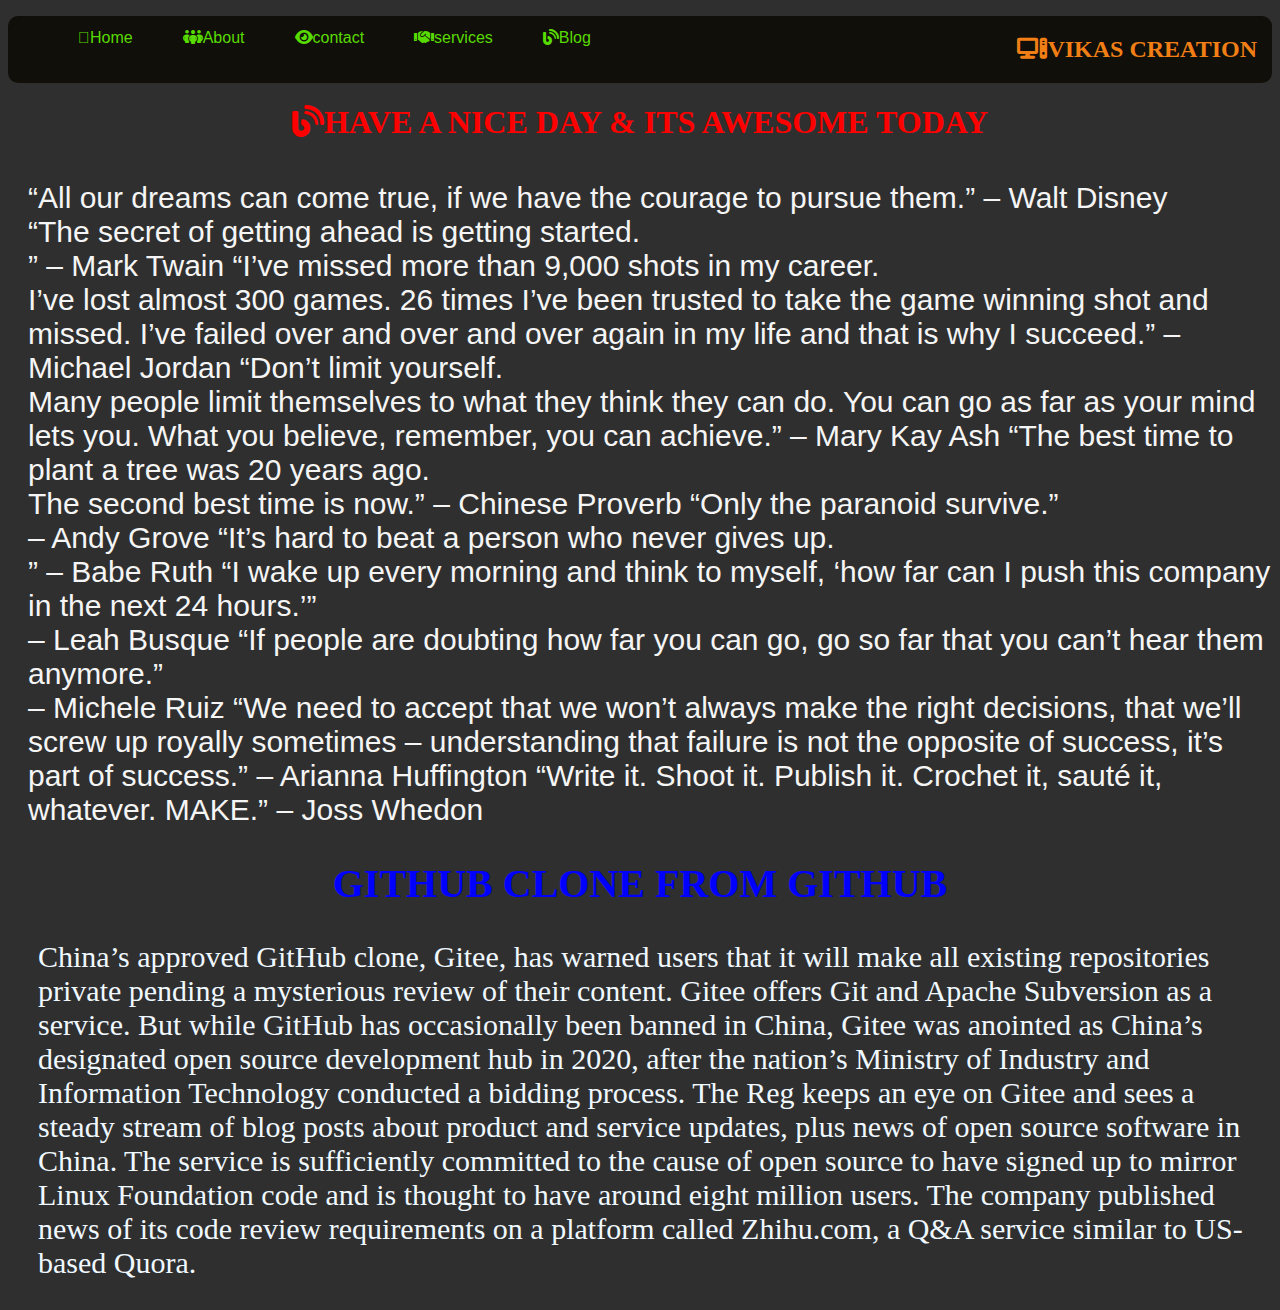
<file: blog.html>
<!DOCTYPE html>
<html lang="en">
<head>

    <title>blogs and news</title>

    <link rel="stylesheet" href="css/all.css">
    


    <style>
body{

background-color: rgba(0, 0, 0, 0.815);

}
nav li{
        float: left;
        list-style: none;
        margin: 13px 20px;
        padding-left: 10px;
        text-decoration: none;
    
    }
    nav{
        background-color: rgb(17, 15, 9);
        border-radius: 10px;
    
    }

    a:hover{
        color: rgb(223, 0, 0);
    }
nav ul{
        overflow: auto;
    }

    nav li a{
    color: rgb(88, 219, 0);
    text-decoration: none;
    font-family: Arial, Helvetica, sans-serif;
    }


    .search{
        float: right;
        padding-right: 15px;
    }


    
    .search input{

        border-radius: 10px;
    }
    


    </style>
</head>
<body>
    
 
    <header>
        <nav>
    <ul>
    <li><a href="index.html"><i class="fa-thin fa-house-user"></i>Home</a></li>
    <li><a href="about.html"><i class="fa-solid fa-people-group"></i>About</a></li>
    <li><a href="contact_us.html"><i class="fa-solid fa-eye"></i>contact</a></li>
    <li><a href="services.html"><i class="fa-solid fa-handshake"></i>services</a></li>
    <li><a href="blog.html"><i class="fa-solid fa-blog"></i>Blog</a></li>
    
    <div class="search">
    <h2 style="color: rgb(241, 127, 21);"><b><i class="fa-solid fa-computer"></i>VIKAS CREATION</b></h2>
    
    </div>
    </ul>
        </nav> 
    </header>


    <h1 style="text-align: center; color: red;"><i class="fa-solid fa-blog"></i>HAVE A NICE DAY & ITS AWESOME TODAY </h1>


    <br>
<div style="padding-left: 20px;  font-size: 30px; font-family:  sans-serif; color: whitesmoke;">

    “All our dreams can come true, if we have the courage to pursue them.” – Walt Disney<br>
“The secret of getting ahead is getting started.<br>” – Mark Twain
“I’ve missed more than 9,000 shots in my career.<br> I’ve lost almost 300 games. 26 times I’ve been trusted to take the game winning shot and missed. I’ve failed over and over and over again in my life and that is why I succeed.” – Michael Jordan
“Don’t limit yourself.<br> Many people limit themselves to what they think they can do. You can go as far as your mind lets you. What you believe, remember, you can achieve.” – Mary Kay Ash
“The best time to plant a tree was 20 years ago.<br> The second best time is now.” – Chinese Proverb
“Only the paranoid survive.” <br>– Andy Grove
“It’s hard to beat a person who never gives up.<br>” – Babe Ruth
“I wake up every morning and think to myself, ‘how far can I push this company in the next 24 hours.’” <br>– Leah Busque
“If people are doubting how far you can go, go so far that you can’t hear them anymore.” <br>– Michele Ruiz
“We need to accept that we won’t always make the right decisions, that we’ll screw up royally sometimes – understanding that failure is not the opposite of success, it’s part of success.” – Arianna Huffington
“Write it. Shoot it. Publish it. Crochet it, sauté it, whatever. MAKE.” – Joss Whedon
</div>


<h2 style="color: ALICEBLUE; font-size: 40px; text-align: center; color: blue;">GITHUB CLONE FROM GITHUB</h2>
<P style="font-size: 30PX; padding-left: 30px; color: aliceblue;"> China’s approved GitHub clone, Gitee, has warned users that it will make all existing repositories private pending a mysterious review of their content.

    Gitee offers Git and Apache Subversion as a service. But while GitHub has occasionally been banned in China, Gitee was anointed as China’s designated open source development hub in 2020, after the nation’s Ministry of Industry and Information Technology conducted a bidding process.
    
    The Reg keeps an eye on Gitee and sees a steady stream of blog posts about product and service updates, plus news of open source software in China. The service is sufficiently committed to the cause of open source to have signed up to mirror Linux Foundation code and is thought to have around eight million users.
    
    The company published news of its code review requirements on a platform called Zhihu.com, a Q&A service similar to US-based Quora.</P>

</body>
</html>
</file>
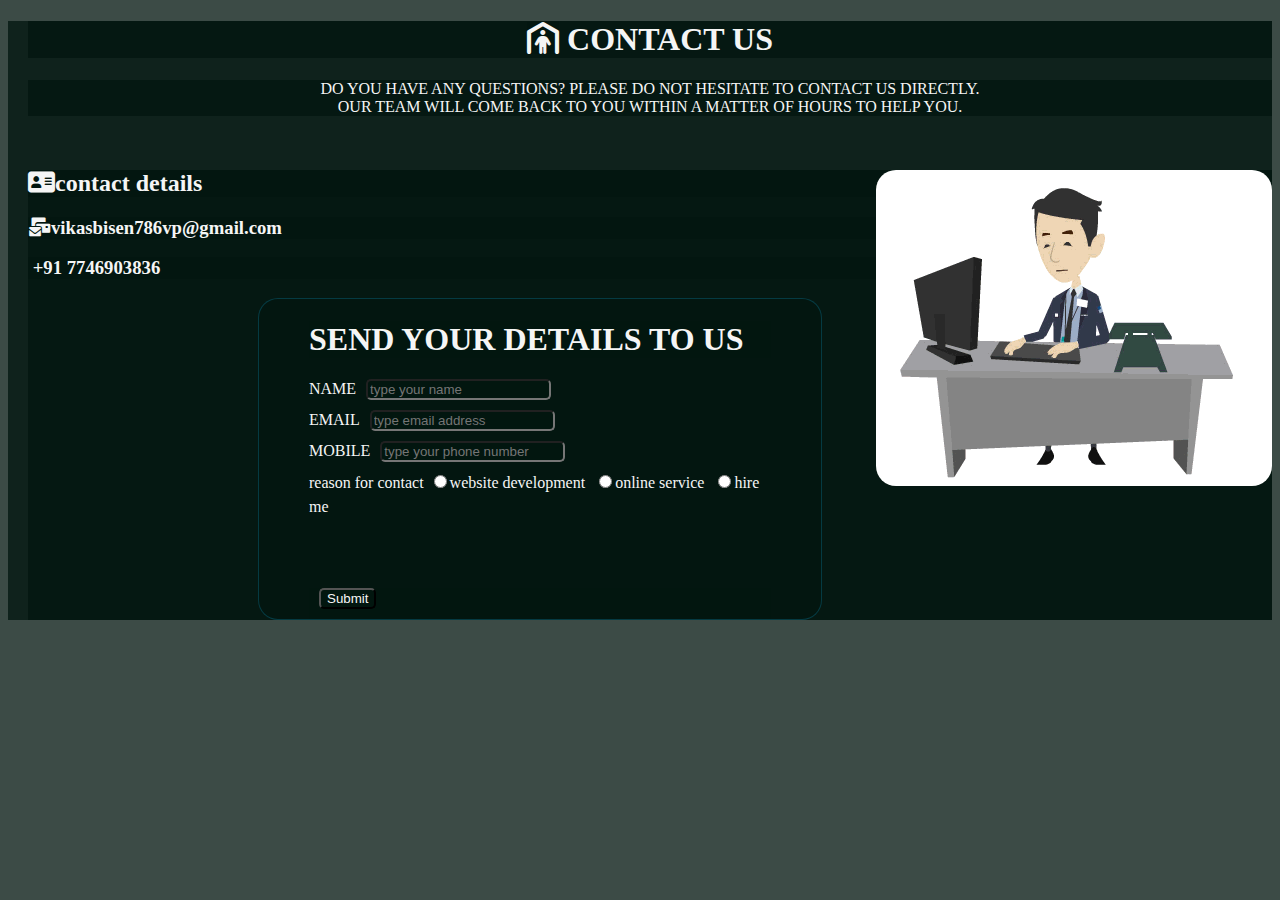
<file: contact_us.html>
<!DOCTYPE html>
<html lang="en">
<head>

    <title>contact us</title>

    <link rel="stylesheet" href="css/all.css">
    <link rel="stylesheet" href="css/contact.css">

</head>


<body style="padding-left: 20px;">




    <h1 style="text-align: CENTER;"><i class="fa-solid fa-person-shelter"></i>  CONTACT US </h1>
    <P style="text-transform: uppercase; text-align: center;">Do you have any questions? Please do not hesitate to contact us directly.<br>
         Our team will come back to you within a matter of hours to help you.</P>
<br>



<form action="inquiry.php" method="post">
    <img src="images/helpdesk.gif" style="float: right; border-radius: 20px;">
<h2><i class="fa-solid fa-address-card"></i>contact details</h2>

<h3><i class="fa-solid fa-envelopes-bulk"></i>vikasbisen786vp@gmail.com</h3>
<h3><i class="fa-solid fa-circle-phone-flip"></i> +91 7746903836</h3>


<div class="formf">
<H1>SEND YOUR DETAILS TO US </H1>

NAME<input type="text" name="name" placeholder="type your name"><br>
EMAIL<input type="text" name="email" placeholder="type email address"><br>
MOBILE<input type="number" name="mobile" placeholder="type your phone number"><br>
reason for contact<input type="radio" name="service" value="website development">website development
<input type="radio" name="service" value="online service">online service
<input type="radio" name="service" value="hire me">hire me<br><br><br>
<br><br>

<div class="btn">
<input type="submit"  id="submit">

</div>


</form>

</div>

</body>
</html>
</file>
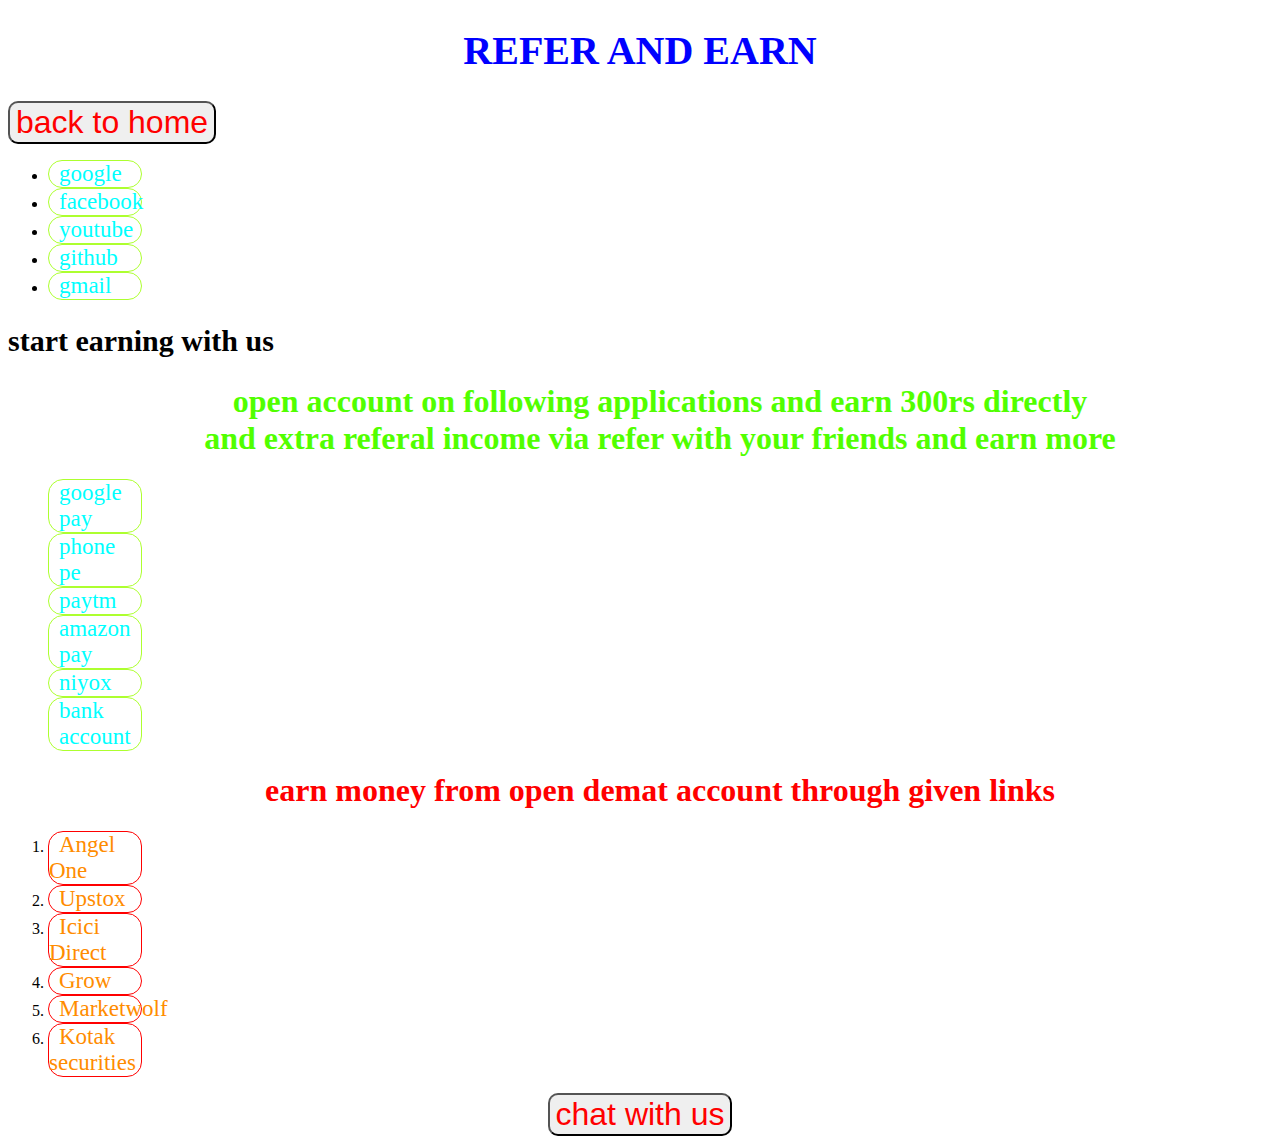
<file: refer.html>
<!DOCTYPE html>
<html lang="en">
<head>
    <meta charset="UTF-8">
    <meta http-equiv="X-UA-Compatible" content="IE=edge">
    <meta name="viewport" content="width=device-width, initial-scale=1.0">
    <title>refer and earn</title>
<link rel="stylesheet" href="css/refer.css" type="text/css">
<link rel="styleshet" href="css/all.css"

</head>
<body style="background-color: rgb(255, 255, 255);">
    <h1 style="text-align: CENTER; color: rgb(0, 0, 255); font-size: 40px;">REFER AND EARN</h1>
    <button><a href="index.html">back to home</a></button>

   <div class="scsc">
    <ul>


<li><a href="">google</a></li>
<li><a href="">facebook</a></li>
<li><a href="">youtube</a></li>
<li><a href="">github</a></li>
<li><a href="">gmail</a></li>


    </ul>

   </div>



    <h2 style="font-size: 30px;"> start earning with us </h2>
    <ul style="text-align: cenetr ; list-style: none;">
        <h1 style="text-align: center; color:rgb(81, 255, 0);">open account on following applications and earn 300rs directly
        <br>and extra referal income via refer with your friends and earn more
        </h1>
<li><a href="">google pay</a></li>
<li><a href="">phone pe</a></li>
<li><a href="">paytm</a></li>
<li><a href="">amazon pay</a></li>
<li><a href="">niyox</a></li>
<li><a href=""> bank account</a></li>
    </ul>
    
<ol>
<h1 style="color: red; text-align: center;">earn money from open demat account through given links</h1>
<li><a href="">Angel One</a></li>
<li><a href="">Upstox</a></li>
<li><a href="">Icici Direct</a></li>
<li><a href="">Grow</a></li>
<li><a href="">Marketwolf</a></li>
<li><a href="">Kotak securities</a></li>
</ol>

<div style="text-align: center; color: rgb(0, 255, 170);">
<button><a href="services.html">chat with us</a></button>
</div>


</body>
</html>
</file>
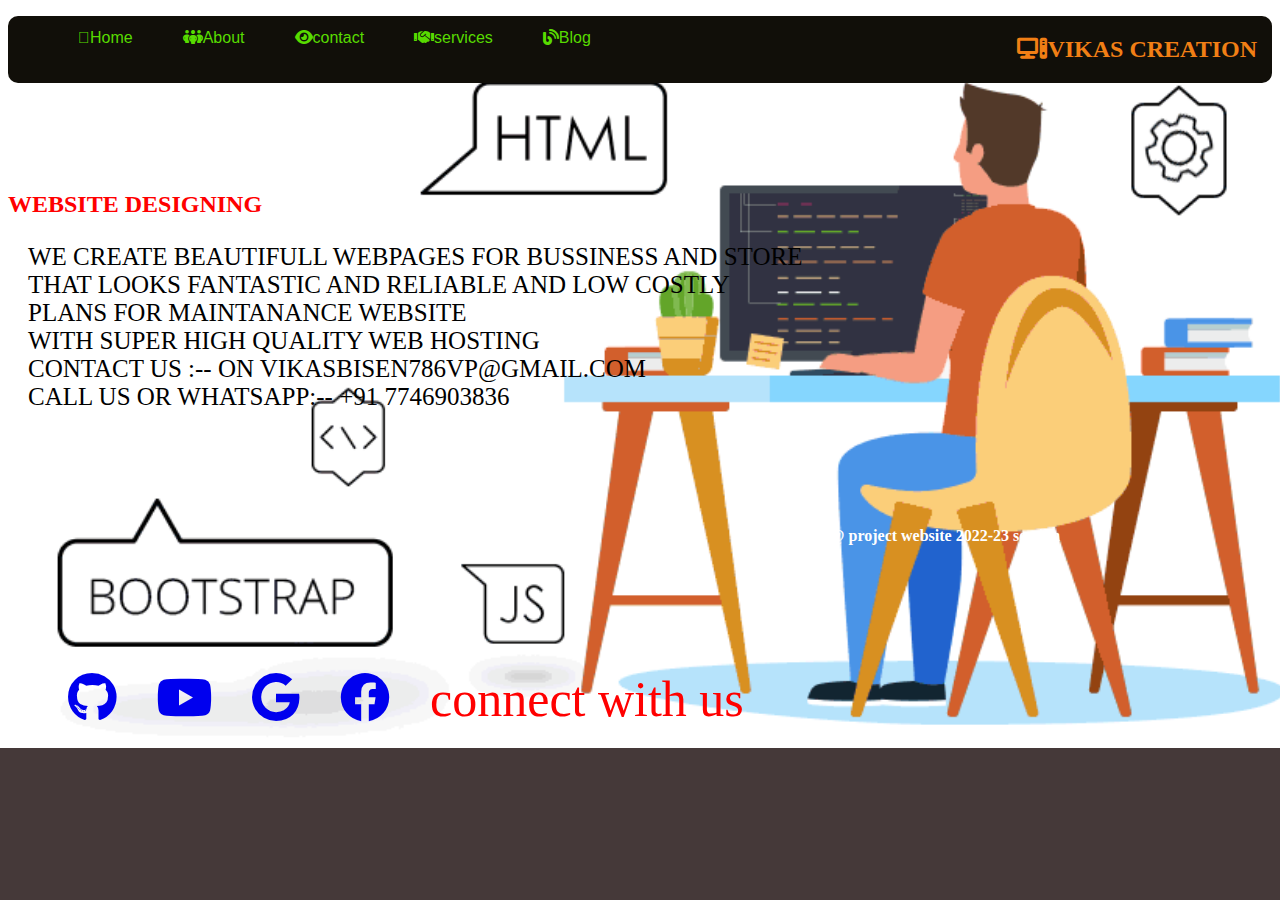
<file: services.html>
<!DOCTYPE html>
<html lang="en">
<head>
    
    
    <link rel="stylesheet" href="css/all.css">
<link rel="stylesheet" href="css/serviceicon.css">

    <title>services</title>

<style>

    body{


        background-color: rgba(37, 23, 23, 0.856);
        background-image: url('images/sheeter.gif');
        background-repeat: no-repeat;

background-size: cover;
max-height: 100vh;

    }


#gita{


    color: black;
}


</style>

</head>
<body>


    <header>
        <nav>
    <ul style="font-family: fantasy;">
    <li><a href="index.html"><i class="fa-thin fa-house-user"></i>Home</a></li>
    <li><a href="about.html"><i class="fa-solid fa-people-group"></i>About</a></li>
    <li><a href="contact_us.html"><i class="fa-solid fa-eye"></i>contact</a></li>
    <li><a href="services.html"><i class="fa-solid fa-handshake"></i>services</a></li>
    <li><a href="blog.html"><i class="fa-solid fa-blog"></i>Blog</a></li>
    
    <div class="search">
    <h2 style="color: rgb(241, 127, 21);"><b><i class="fa-solid fa-computer"></i>VIKAS CREATION</b></h2>
    
    </div>
    </ul>
        </nav> 
    </header>


<marquee><h1 style="text-align: CENTER; color: chartreuse; margin-bottom: 10px;">SERVICESS PROVIDED BY US</h1></marquee>
<h2 style="font-family: cursive; color:red;">WEBSITE DESIGNING</h2>

<P style=" text-align: left; padding-left: 20px; text-transform: uppercase; font-size: 25px; font-family: fantasy;">we create beautifull webpages for bussiness and store<br>
that looks fantastic and reliable and low costly<br> plans for maintanance website<br>
with super high quality web hosting <br>

contact us :--  on vikasbisen786vp@gmail.com<br>
call us or whatsapp:-- +91 7746903836

</P>

<br>
<footer>

    <div class="vikas">
        <ul>
            
        <li id="gita"><a href="https://github.com/ethical-vikas/ethical-vikas"><i class="fa-brands fa-github"></i></a></li>
        <li id="you"><a href="https://www.youtube.com/channel/UCBM5DU605b_6FhXkpqFc-oQ/featured"><i class="fa-brands fa-youtube"></i></a></li>
        <li id="goog"><a href="https:vikasbisen786vp@gmail.com"><i class="fa-brands fa-google"></i></a></li>
        <li id="face"><a href="https://www.facebook.com/vikas.bisen.37"><i class="fa-brands fa-facebook"></i></a></li>
        <li style="color: red;">connect with us </li><br><br>
        <h4 style="color: white;">copyright@ project website 2022-23 session</h4>
        </ul>
    </div>


</footer>





    
</body>
</html>
</file>
<file: css/contact.css>
input{

margin-left: 10px;
margin-bottom: 10px;

border-radius: 5px;

}


textarea{


    border-radius: 10px;
}

*{
    color: whitesmoke;

    background-color: rgba(2, 22, 16, 0.774);
}

.btn{
    color: red;
}

.btn:hover{
    
    color: chocolate;

}


.formf{

border: 1px solid rgba(11, 111, 141, 0.404);

padding-left: 50px;

margin-left: 230px;
margin-right: 450px;

padding-right: 50px;

border-radius: 20px;
}





.vikas{


    background-color: aqua;
    
    float: left;
    text-decoration: none;
    list-style: none;

    font-size: 50px;
padding: 30px

}
</file>
<file: css/refer.css>
ul{

animation-name: list;
animation-duration: 4s;
animation-delay: 3s;
animation-iteration-count: infinite;
position: relative;
animation-direction: reverse;

}


@keyframes list{

form { left: 0%; top: 0%; }
to {background-color: rgb(0, 0, 0); border-radius: 50px;}





}

ul li a{

color: aqua;
font-size: 23px;
text-decoration: none;


}









ul li{
    padding-left: 10px;


}

ul li a:hover{


    color: black;
    background-color: chartreuse;
}



ul li{

border: 1px solid greenyellow;
border-radius: 15px;
margin-right: 1130px;
}



ol li{

    border: 1px solid red;
    border-radius: 15px;
    margin-right: 1130px;
}



ol li a{

    color: rgb(255, 140, 0);
    font-size: 23px;
    text-decoration:none ;
    list-style: none;

    padding-left: 10px;

}

ol li a:hover{

    background-color: rgb(247, 0, 0);
    color: black;


}



button{

font-size: xx-large;
text-decoration: none;
list-style: none;
border-radius: 10px;
}

button a{
list-style: none;
text-decoration: none;

    color: rgb(255, 0, 0);

    border-radius: 5px;
}



button:hover{

color: black;
background-color: greenyellow;

border-radius: 12px;

}



.bd{




    background-color: rgba(0, 255, 149, 0.589);
    animation-name: body;
    animation-duration: 4s;
    animation-delay: 2s;
    animation-iteration-count: infinite;
  }
  
  @keyframes body {
    0% {background-color: rgba(255, 0, 0, 0.37);}
     25% {background-color: rgba(0, 255, 255, 0.507);}
   50% {background-color: rgba(255, 255, 0, 0.671);}
  }
}

.division {
    width: 100px;
    height: 100px;
    background-color: red;
    position: relative;
    animation-name: example;
    animation-duration: 4s;
    animation-iteration-count: infinite;
    position: relative;
  }
  
  @keyframes example {
    0%   {background-color:red; left:0px; top:0px;}
    25%  {background-color:yellow; left:500px; top:0px;}
    50%  {background-color:blue; left:200px; top:200px;}
    75%  {background-color:green; left:0px; top:200px;}
    100% {background-color:red; left:0px; top:0px;}
  }
</file>
<file: css/serviceicon.css>
.vikas ul li{

    float: left;
    font-size: 50px;
list-style: none;
text-decoration: none;

padding: 20px;
margin-top: 180px;


color: black;

}

.vikas .git{

color: black;

}







nav li{
    float: left;
    list-style: none;
    margin: 13px 20px;
    padding-left: 10px;
    text-decoration: none;

}
nav{
    background-color: rgb(17, 15, 9);
    border-radius: 10px;

}

a:hover{
    color: rgb(223, 0, 0);
}
nav ul{
    overflow: auto;
}

nav li a{
color: rgb(88, 219, 0);
text-decoration: none;
font-family: Arial, Helvetica, sans-serif;
}


.search{
    float: right;
    padding-right: 15px;
}



.search input{

    border-radius: 10px;
}
</file>
